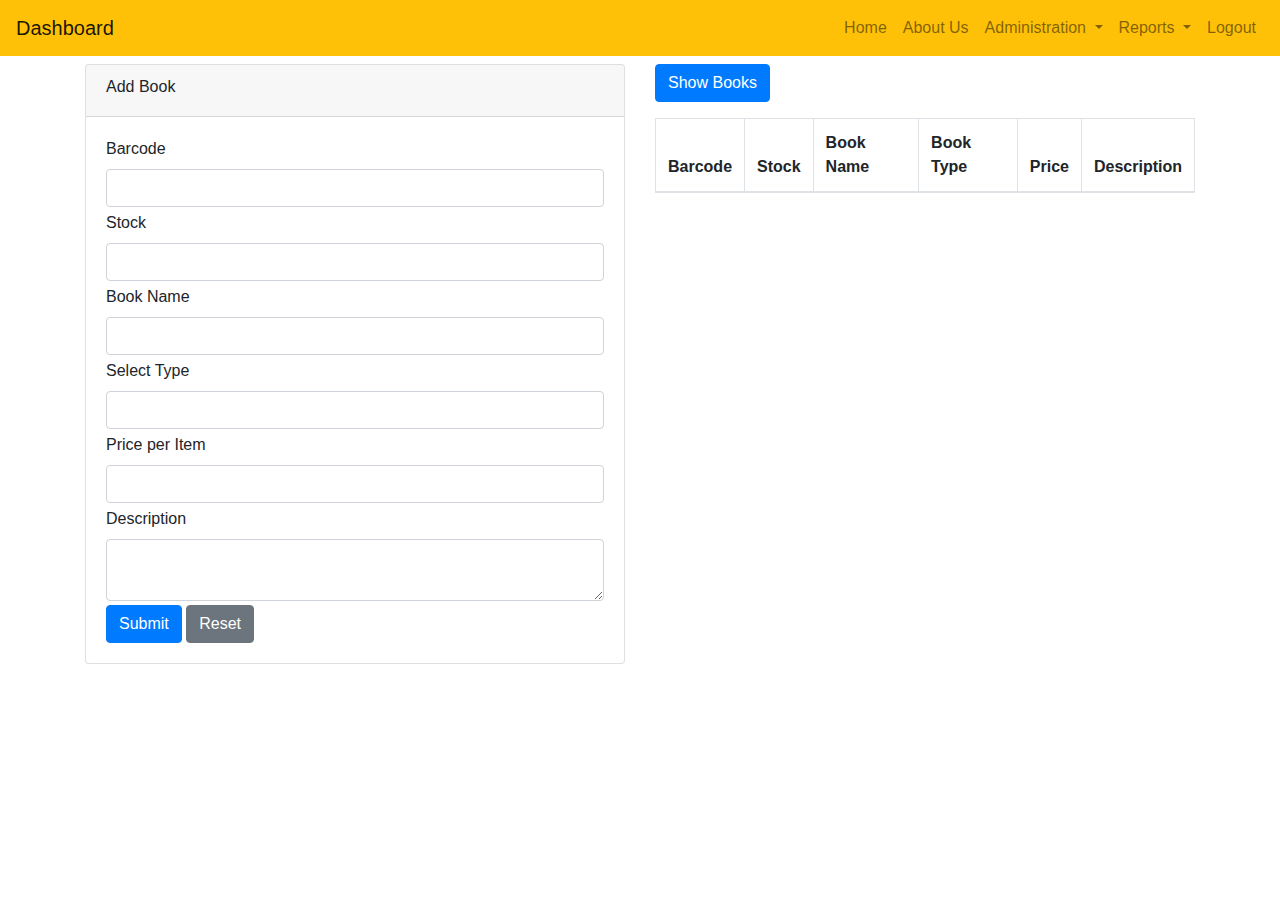
<file: addbook.html>
<!DOCTYPE html>
<html lang="en">
<head>
    <meta charset="utf-8">
    <meta name="viewport" content="width=device-width, initial-scale=1">
    <link rel="stylesheet" href="https://cdn.jsdelivr.net/npm/bootstrap@4.6.2/dist/css/bootstrap.min.css">
    <script src="https://cdn.jsdelivr.net/npm/jquery@3.6.4/dist/jquery.slim.min.js"></script>
    <script src="https://cdn.jsdelivr.net/npm/popper.js@1.16.1/dist/umd/popper.min.js"></script>
    <script src="https://cdn.jsdelivr.net/npm/bootstrap@4.6.2/dist/js/bootstrap.bundle.min.js"></script>
    <link rel="stylesheet" href="style.css">
    
    <title>Dashboard - Bookstore Management System</title>
</head>
<body>
    <!-- Include the navigation bar placeholder -->
    <div id="navbar-placeholder"></div>

    <div class="container mt-2">
        <div class="row">
            <!-- Left Side: Add Book Form -->
            <div class="col-md-6">
                <div class="card">
                    <div class="card-header md-1">
                        <h6>Add Book</h6>
                    </div>
                    <div class="card-body md-1">
                        <form id="addBookForm">
                            <div class="form-group mb-1">
                                <label for="barcode">Barcode</label>
                                <input type="text" class="form-control" id="barcode" name="barcode" required>
                            </div>
                            <div class="form-group mb-1">
                                <label for="stock">Stock</label>
                                <input type="number" class="form-control" id="stock" name="stock" required>
                            </div>
                            <div class="form-group mb-1">
                                <label for="bookname">Book Name</label>
                                <input type="text" class="form-control" id="bookname" name="bookname" required>
                            </div>
                            <div class="form-group mb-1">
                                <label for="booktype">Select Type</label>
                                <input type="text" class="form-control" id="booktype" name="booktype" required>
                            </div>
                            <div class="form-group mb-1">
                                <label for="price">Price per Item</label>
                                <input type="text" class="form-control" id="price" name="price" required>
                            </div>
                            <div class="form-group mb-1">
                                <label for="description">Description</label>
                                <textarea class="form-control" id="description" name="description" rows="2"></textarea>
                            </div>
                            <button type="submit" class="btn btn-primary">Submit</button>
                            <button type="reset" class="btn btn-secondary">Reset</button>
                        </form>
                    </div>
                </div>
            </div>

            <!-- Right Side: Show Books Button and Table -->
            <div class="col-md-6">
                <button class="btn btn-primary" id="showBooksButton">Show Books</button>
                <table class="table table-bordered mt-3">
                    <thead>
                        <tr>
                            <th>Barcode</th>
                            <th>Stock</th>
                            <th>Book Name</th>
                            <th>Book Type</th>
                            <th>Price</th>
                            <th>Description</th>
                        </tr>
                    </thead>
                    <tbody id="bookTableBody"></tbody>
                </table>
            </div>
        </div>
    </div>

    
    <!-- Load the navbar and footer dynamically -->
    <script>
        // Load the navbar
        fetch('navbar1.html')
            .then(response => response.text())
            .then(data => {
                document.getElementById('navbar-placeholder').innerHTML = data;
            });
    </script>

<script src="bookstore.js"></script>
</body>
</html>
</file>
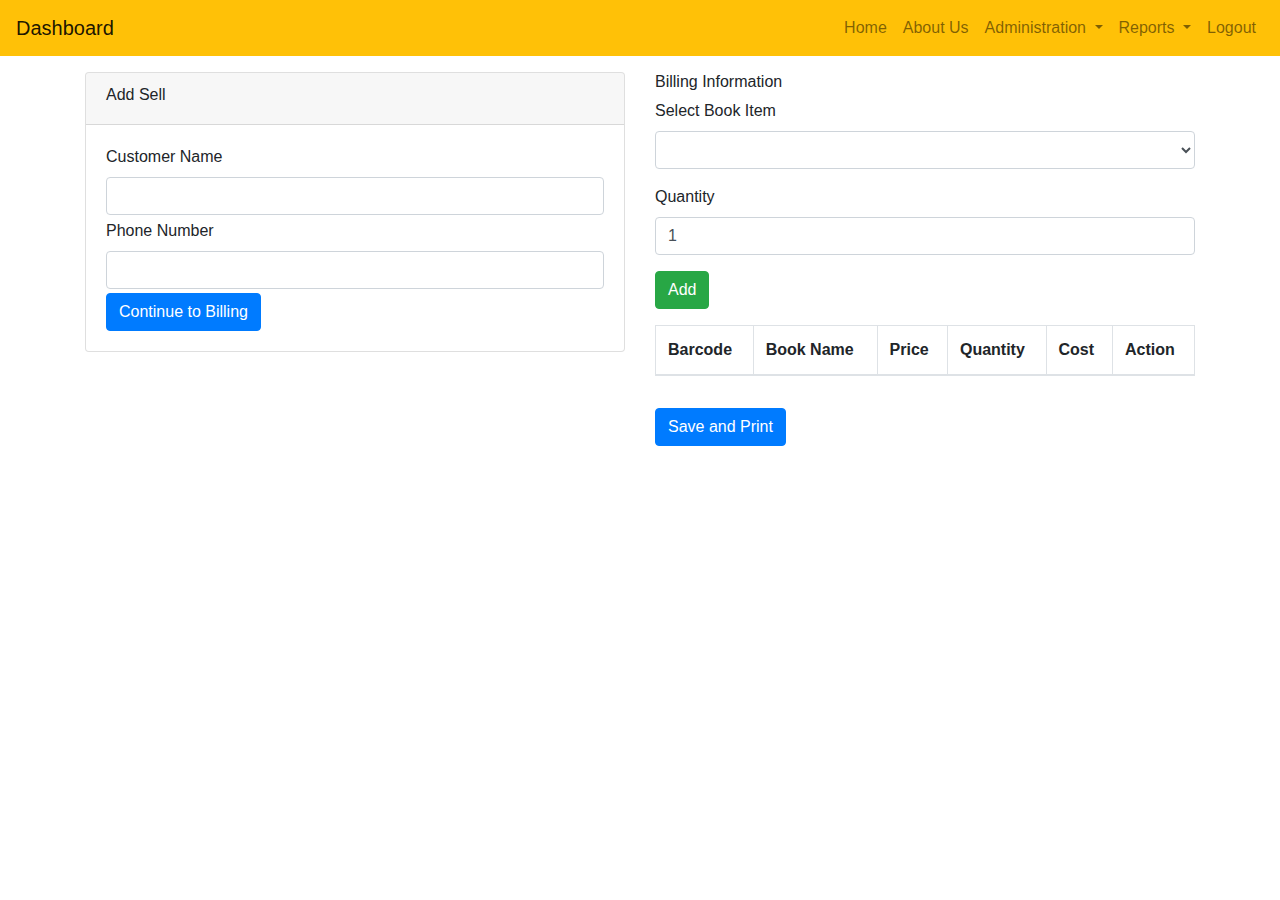
<file: addsell.html>
<!DOCTYPE html>
<html lang="en">
<head>
    <meta charset="utf-8">
    <meta name="viewport" content="width=device-width, initial-scale=1">
    <link rel="stylesheet" href="https://cdn.jsdelivr.net/npm/bootstrap@4.6.2/dist/css/bootstrap.min.css">
    <script src="https://cdn.jsdelivr.net/npm/jquery@3.6.4/dist/jquery.slim.min.js"></script>
    <script src="https://cdn.jsdelivr.net/npm/popper.js@1.16.1/dist/umd/popper.min.js"></script>
    <script src="https://cdn.jsdelivr.net/npm/bootstrap@4.6.2/dist/js/bootstrap.bundle.min.js"></script>
    <link rel="stylesheet" href="style.css">
    <title>Dashboard - Add Sell</title>
</head>
<body>
    <!-- Include the navigation bar placeholder -->
    <div id="navbar-placeholder"></div>

    <div class="container mt-3">
        <div class="row">
            <!-- Left Side: Customer Name and Phone Number -->
            <div class="col-md-6">
                <div class="card">
                    <div class="card-header md-1">
                        <h6>Add Sell</h6>
                    </div>
                    <div class="card-body md-1">
                        <form id="addSellForm">
                            <div class="form-group mb-1">
                                <label for="customerName">Customer Name</label>
                                <input type="text" class="form-control" id="customerName" name="customerName" required>
                            </div>
                            <div class="form-group mb-1">
                                <label for="phoneNumber">Phone Number</label>
                                <input type="text" class="form-control" id="phoneNumber" name="phoneNumber" required>
                            </div>
                            <button type="button" class="btn btn-primary" id="continueToBillingButton">Continue to Billing</button>
                        </form>
                    </div>
                </div>
            </div>

            <!-- Right Side: Display Billing Information -->
            <div class="col-md-6">
                <h6>Billing Information</h6>
                <form id="billingForm">
                    <div class="form-group">
                        <label for="selectBook">Select Book Item</label>
                        <select class="form-control" id="selectBook" name="selectBook">
                            <!-- Books will be dynamically added here -->
                        </select>
                    </div>
                    <div class="form-group">
                        <label for="quantity">Quantity</label>
                        <input type="number" class="form-control" id="quantity" name="quantity" value="1">
                    </div>
                    <button type="button" class="btn btn-success" id="addBillingItem">Add</button>
                </form>
                
                <!-- Table to display selected books -->
                <table class="table table-bordered mt-3">
                    <thead>
                        <tr>
                            <th>Barcode</th>
                            <th>Book Name</th>
                            <th>Price</th>
                            <th>Quantity</th>
                            <th>Cost</th>
                            <th>Action</th>
                        </tr>
                    </thead>
                    <tbody id="billingTableBody"></tbody>
                </table>
                
                <!-- Total Amount -->
                <div id="totalAmount" class="mt-3"></div>
                <!-- Add the "Save and Print" button -->
                <button type="button" class="btn btn-primary mt-3" id="saveAndPrintButton">Save and Print</button>
            
            </div>
        </div>
    </div>
    
    

    <!-- Load the navbar and footer dynamically -->
    <script>
        // Load the navbar
        fetch('navbar1.html')
            .then(response => response.text())
            .then(data => {
                document.getElementById('navbar-placeholder').innerHTML = data;
            });

        
    </script>
    <script src="addsell.js"></script>
</body>
</html>
</file>
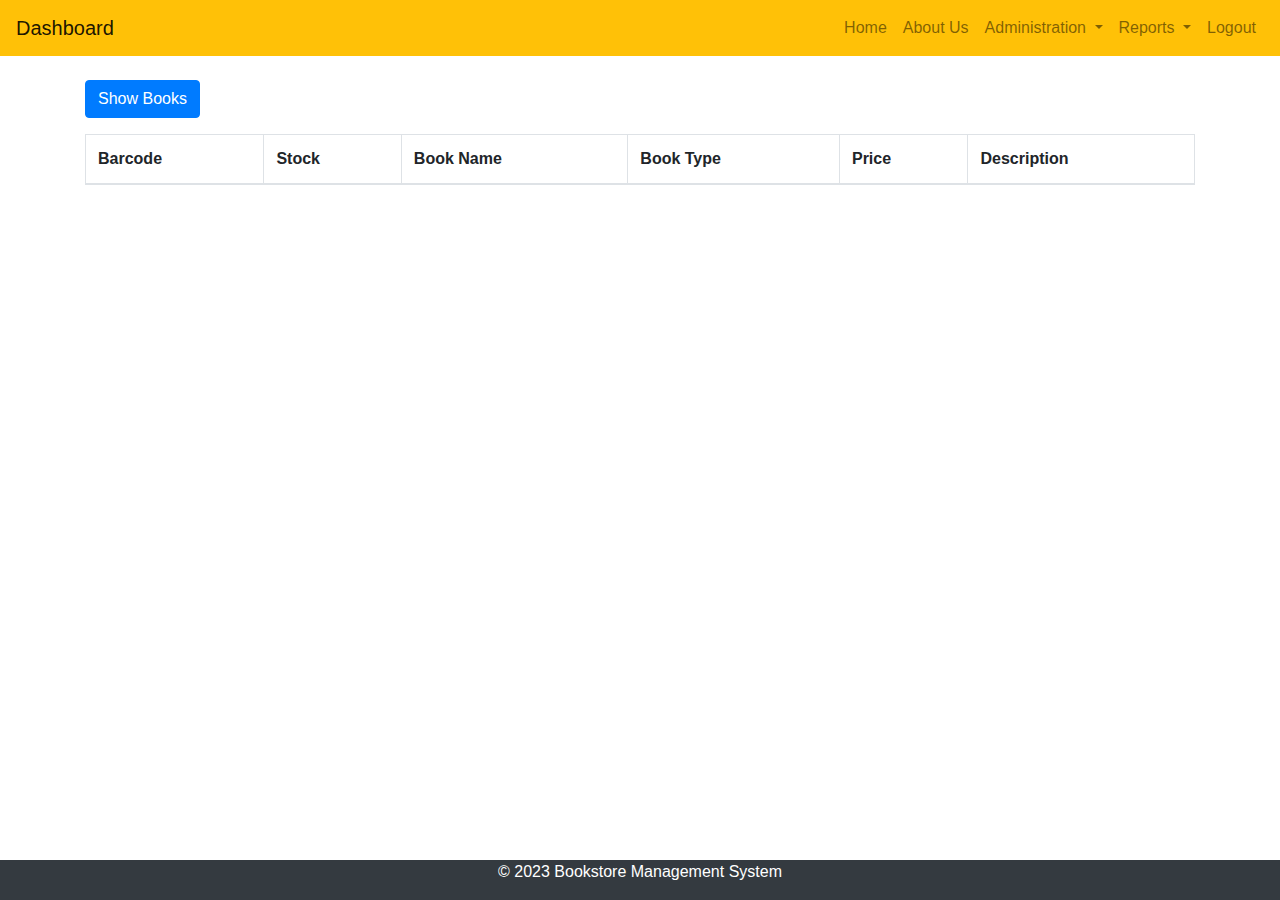
<file: bookreport.html>
<!DOCTYPE html>
<html lang="en">
<head>
    <meta charset="utf-8">
    <meta name="viewport" content="width=device-width, initial-scale=1">
    <link rel="stylesheet" href="https://cdn.jsdelivr.net/npm/bootstrap@4.6.2/dist/css/bootstrap.min.css">
    <script src="https://cdn.jsdelivr.net/npm/jquery@3.6.4/dist/jquery.slim.min.js"></script>
    <script src="https://cdn.jsdelivr.net/npm/popper.js@1.16.1/dist/umd/popper.min.js"></script>
    <script src="https://cdn.jsdelivr.net/npm/bootstrap@4.6.2/dist/js/bootstrap.bundle.min.js"></script>
    <link rel="stylesheet" href="style.css">
    
    <title>Dashboard - Bookstore Management System</title>
</head>
<body>
    <!-- Include the navigation bar placeholder -->
    <div id="navbar-placeholder"></div>
            <!-- Right Side: Show Books Button and Table -->
            <div class="container mt-4">
                <button class="btn btn-primary" id="showBooksButton">Show Books</button>
                <table class="table table-bordered mt-3">
                    <thead>
                        <tr>
                            <th>Barcode</th>
                            <th>Stock</th>
                            <th>Book Name</th>
                            <th>Book Type</th>
                            <th>Price</th>
                            <th>Description</th>
                        </tr>
                    </thead>
                    <tbody id="bookTableBody"></tbody>
                </table>
            </div>
        </div>
    </div>

    <!-- Include the footer placeholder -->
    <div id="footer-placeholder"></div>

    <!-- Load the navbar and footer dynamically -->
    <script>
        // Load the navbar
        fetch('navbar1.html')
            .then(response => response.text())
            .then(data => {
                document.getElementById('navbar-placeholder').innerHTML = data;
            });

        // Load the footer
        fetch('footer.html')
            .then(response => response.text())
            .then(data => {
                document.getElementById('footer-placeholder').innerHTML = data;
            });
    </script>

<script src="showbook.js"></script>
</body>
</html>
</file>
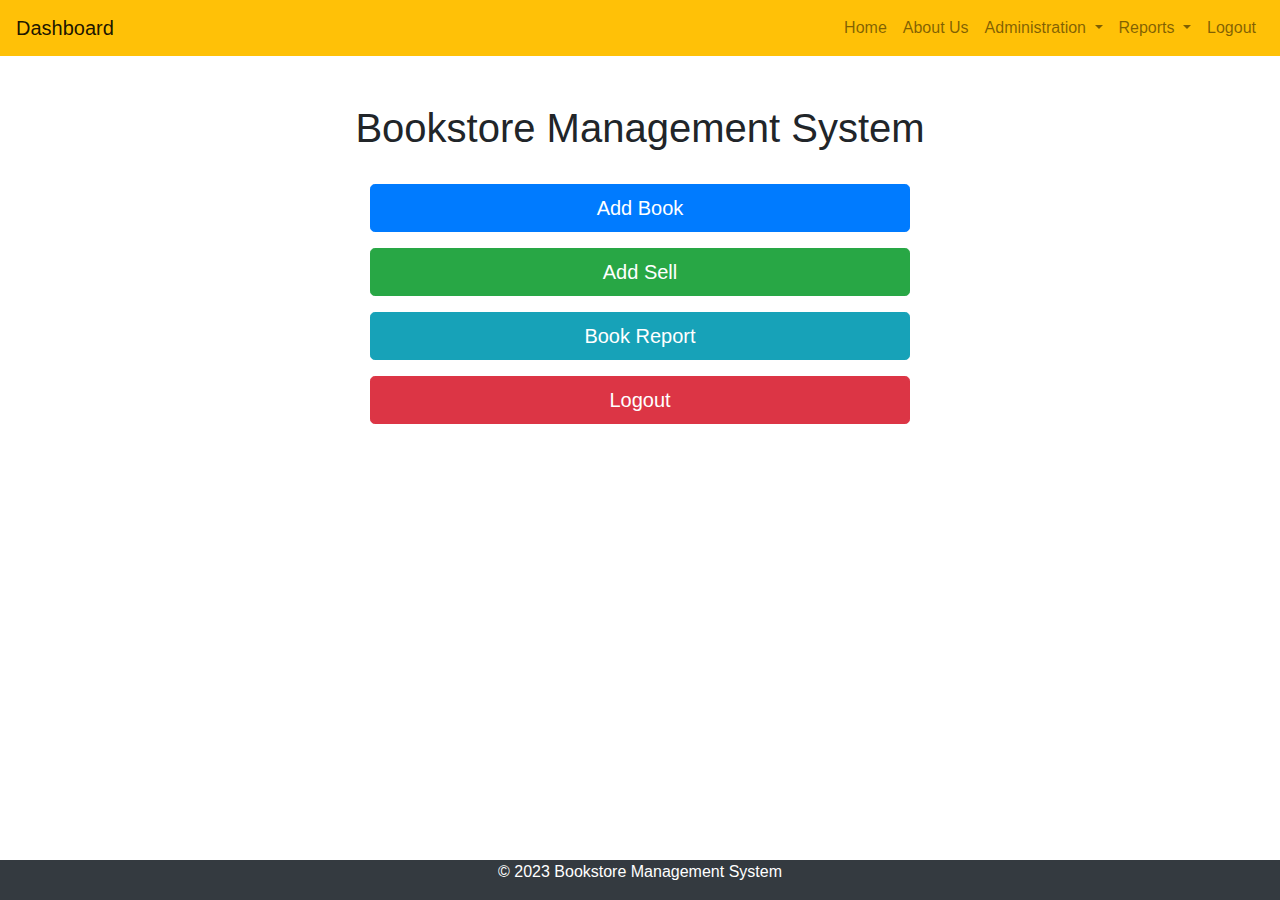
<file: dashboard.html>
<!DOCTYPE html>
<html lang="en">
<head>
    <meta charset="utf-8">
    <meta name="viewport" content="width=device-width, initial-scale=1">
    <link rel="stylesheet" href="https://cdn.jsdelivr.net/npm/bootstrap@4.6.2/dist/css/bootstrap.min.css">
    <script src="https://cdn.jsdelivr.net/npm/jquery@3.6.4/dist/jquery.slim.min.js"></script>
    <script src="https://cdn.jsdelivr.net/npm/popper.js@1.16.1/dist/umd/popper.min.js"></script>
    <script src="https://cdn.jsdelivr.net/npm/bootstrap@4.6.2/dist/js/bootstrap.bundle.min.js"></script>
    <link rel="stylesheet" href="style.css">
    <title>Dashboard - Bookstore Management System</title>
</head>
<body>
    <!-- Include the navigation bar placeholder -->
    <div id="navbar-placeholder"></div>

    <!-- Dashboard Header -->
    <div class="container mt-5">
        <div class="row">
            <div class="col-md-12 text-center">
                <h1>Bookstore Management System</h1>
            </div>
        </div>
    </div>

    <!-- Dashboard Buttons -->
    <div class="container mt-4">
        <div class="row">
            <div class="col-md-6 offset-md-3 text-center">
                <button class="btn btn-primary btn-lg btn-block" onclick="navigateToAddBook()">Add Book</button>
                <button class="btn btn-success btn-lg btn-block mt-3" onclick="navigateToAddSell()">Add Sell</button>
                <button class="btn btn-info btn-lg btn-block mt-3" onclick="navigateToBookReport()">Book Report</button>
                <button class="btn btn-danger btn-lg btn-block mt-3">Logout</button>
            </div>
        </div>
    </div>

    <!-- Include the footer placeholder -->
    <div id="footer-placeholder"></div>

    <!-- Load the navbar and footer dynamically -->
    <script>
        // Load the navbar
        fetch('navbar1.html') // Assuming you've saved the navbar code as navbar1.html
            .then(response => response.text())
            .then(data => {
                document.getElementById('navbar-placeholder').innerHTML = data;
            });

        // Load the footer
        fetch('footer.html') // Replace 'footer.html' with the actual path to your footer
            .then(response => response.text())
            .then(data => {
                document.getElementById('footer-placeholder').innerHTML = data;
            });

            function navigateToAddBook() {
            // Redirect to the addbook.html page
            window.location.href = "addbook.html";
            }
            
            function navigateToAddSell() {
            // Redirect to the addbook.html page
            window.location.href ="addsell.html"
            }

            function navigateToBookReport() {
            // Redirect to the addbook.html page
            window.location.href =
            onclick="bookreport.html"
            }
    </script>


</body>
</html>
</file>
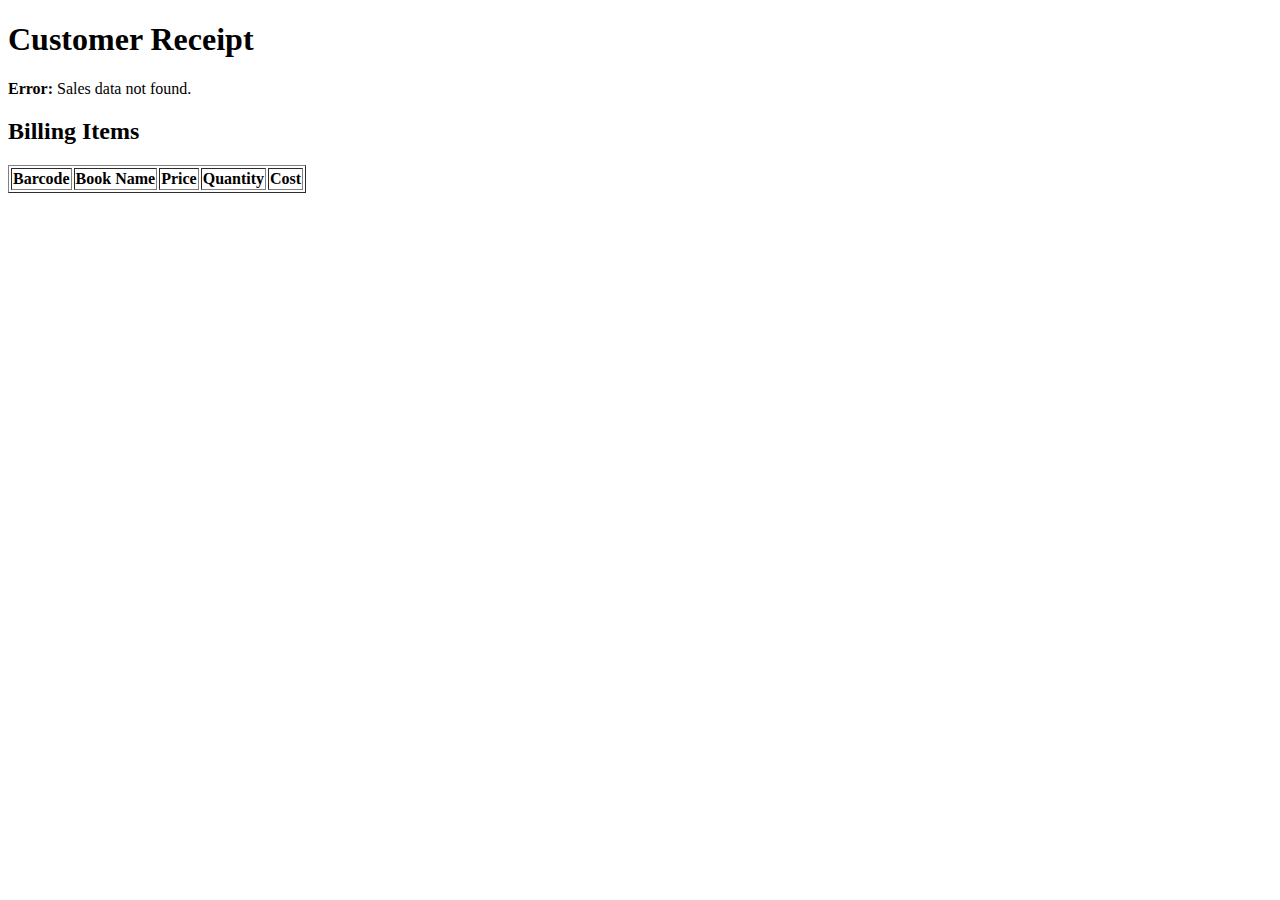
<file: print.html>
<!DOCTYPE html>
<html lang="en">
<head>
    <meta charset="UTF-8">
    <meta name="viewport" content="width=device-width, initial-scale=1.0">
    <title>Print Receipt</title>
</head>
<body>
    <h1>Customer Receipt</h1>
    <div id="customerInfo"></div>
    <h2>Billing Items</h2>
    <table border="1">
        <thead>
            <tr>
                <th>Barcode</th>
                <th>Book Name</th>
                <th>Price</th>
                <th>Quantity</th>
                <th>Cost</th>
            </tr>
        </thead>
        <tbody id="billingItemsTable"></tbody>
    </table>
    <div id="totalAmount"></div>
    <script src="print.js"></script>
</body>
</html>
</file>
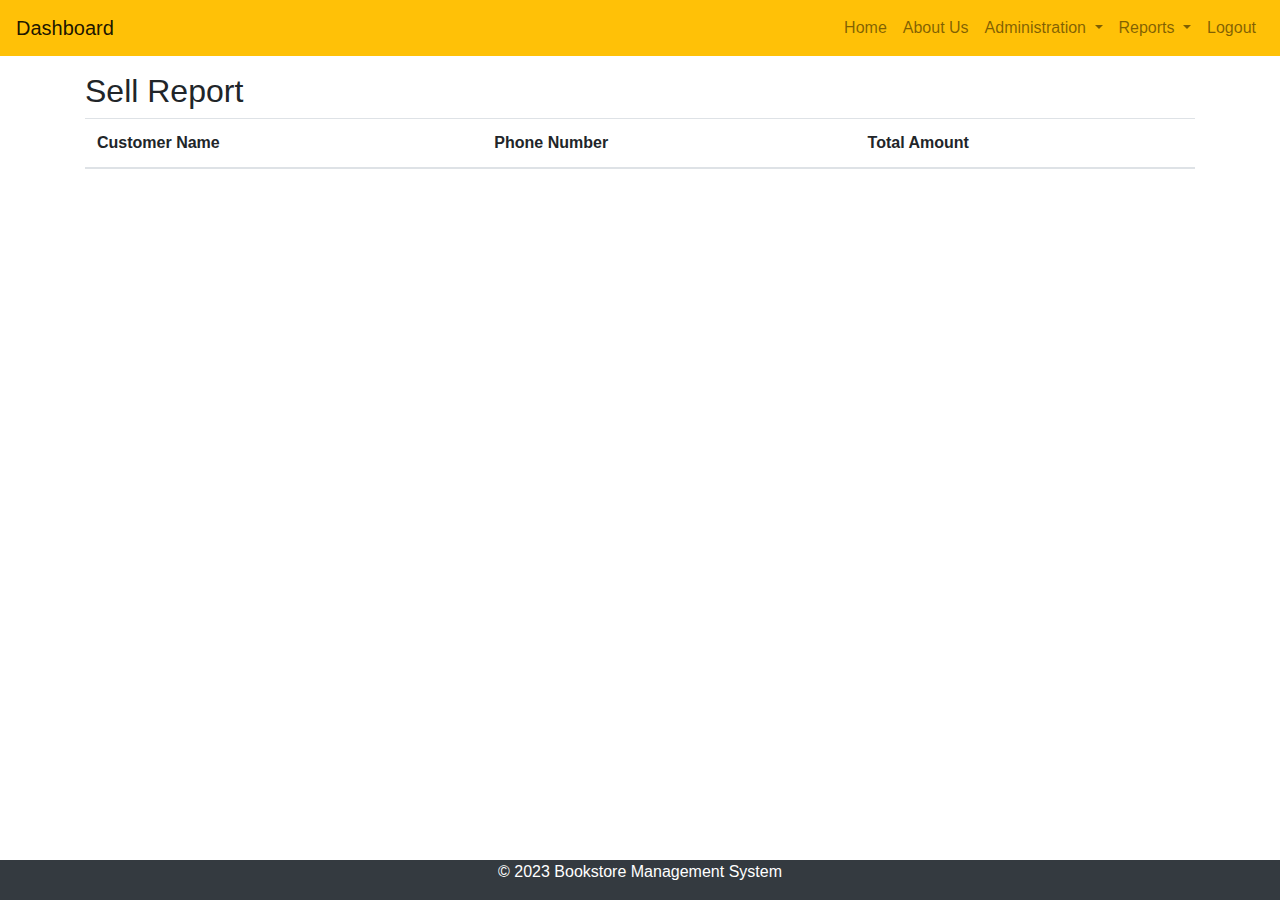
<file: sellreport.html>
<!DOCTYPE html>
<html lang="en">
<head>
    <meta charset="UTF-8">
    <meta name="viewport" content="width=device-width, initial-scale=1.0">
    <link rel="stylesheet" href="https://cdn.jsdelivr.net/npm/bootstrap@4.6.2/dist/css/bootstrap.min.css">
    <script src="https://cdn.jsdelivr.net/npm/jquery@3.6.4/dist/jquery.slim.min.js"></script>
    <script src="https://cdn.jsdelivr.net/npm/popper.js@1.16.1/dist/umd/popper.min.js"></script>
    <script src="https://cdn.jsdelivr.net/npm/bootstrap@4.6.2/dist/js/bootstrap.bundle.min.js"></script>
    <link rel="stylesheet" href="style.css">
    <title>Sell Report</title>
</head>
<body>
    <!-- Include the navigation bar placeholder -->
    <div id="navbar-placeholder"></div>

    <div class="container mt-3">
        <h2>Sell Report</h2>
        <table class="table">
            <thead>
                <tr>
                    <th>Customer Name</th>
                    <th>Phone Number</th>
                    <th>Total Amount</th>
                </tr>
            </thead>
            <tbody id="customerTableBody"></tbody>
        </table>
    </div>
    
    <!-- Include the footer placeholder -->
    <div id="footer-placeholder"></div>

    <!-- Load the navbar and footer dynamically -->
    <script>
        // Load the navbar
        fetch('navbar1.html')
            .then(response => response.text())
            .then(data => {
                document.getElementById('navbar-placeholder').innerHTML = data;
            });

        // Load the footer
        fetch('footer.html')
            .then(response => response.text())
            .then(data => {
                document.getElementById('footer-placeholder').innerHTML = data;
            });
    </script>
    <script src="sellreport.js"></script>
</body>
</html>
</file>
<file: style.css>
Custom styles for the Carousel
.carousel-inner {
    border-radius: 10px;
}

.carousel-item img {
    max-height: 400px; /* Adjust the height as needed */
    object-fit: cover;
}

.carousel-control-prev-icon, .carousel-control-next-icon {
    background-color: rgba(0, 0, 0, 0.5);
}
.contact-container {
    min-height: calc(100vh - 200px); /* Adjust the value as needed */
}


.footer {
    position: fixed;
    bottom: 0;
    width: 100%;
    background-color: #333;
    color: #fff;
    padding: 20px 0;
    text-align: center;
}
</file>
